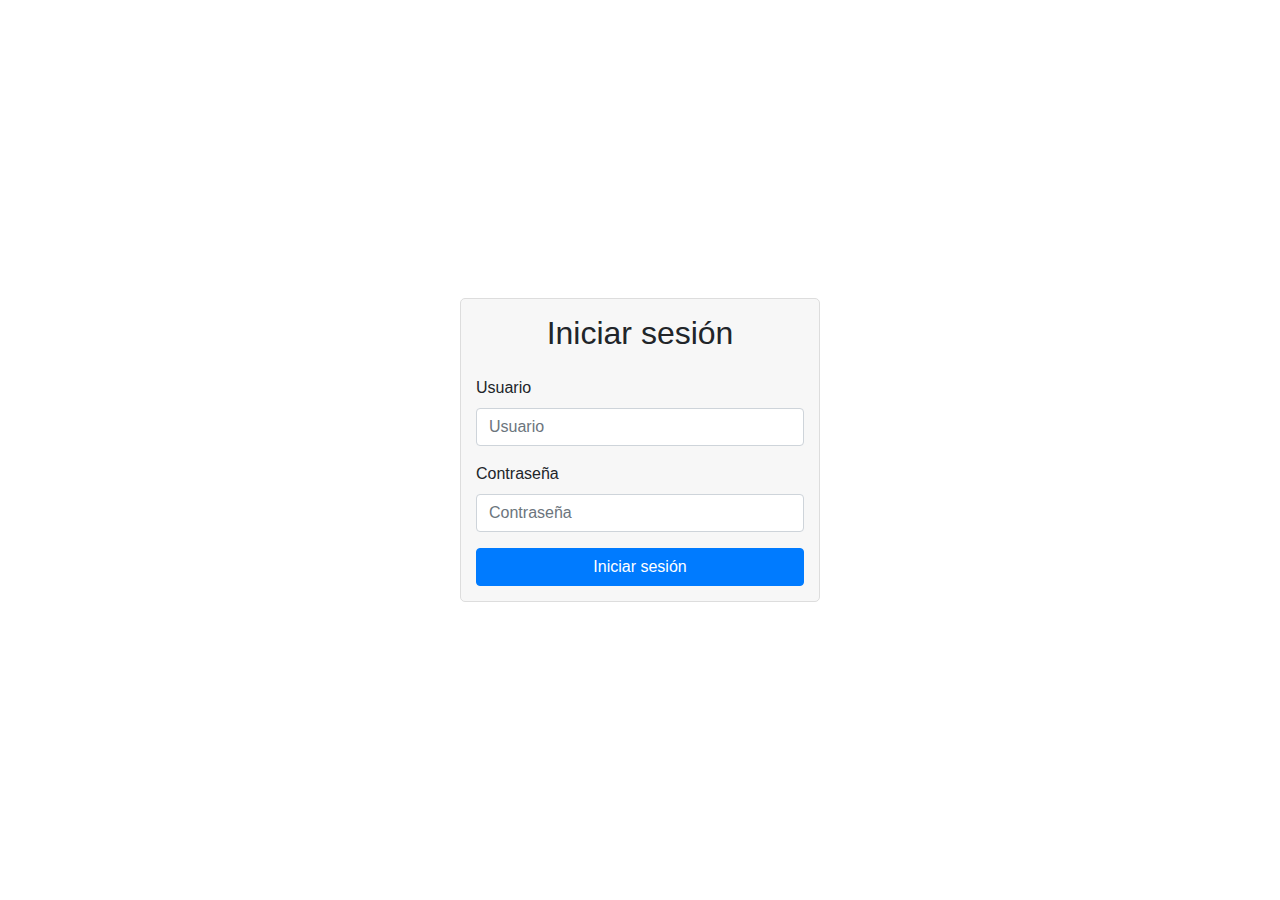
<file: login.html>
<!DOCTYPE html>
<html lang="en">
<head>
  <meta charset="UTF-8">
  <meta name="viewport" content="width=device-width, initial-scale=1.0">
  <title>Iniciar sesión</title>
  <link href="https://stackpath.bootstrapcdn.com/bootstrap/4.5.2/css/bootstrap.min.css" rel="stylesheet">
  <style>
    body {
      display: flex;
      align-items: center;
      justify-content: center;
      height: 100vh;
    }
    .login-form {
      width: 360px;
      padding: 15px;
      background-color: #f7f7f7;
      border: 1px solid #ddd;
      border-radius: 5px;
    }
  </style>
</head>
<body>

<div class="login-form">
  <h2 class="text-center mb-4">Iniciar sesión</h2>
  <form>
    <div class="form-group">
      <label for="username">Usuario</label>
      <input type="text" class="form-control" id="username" placeholder="Usuario">
    </div>
    <div class="form-group">
      <label for="password">Contraseña</label>
      <input type="password" class="form-control" id="password" placeholder="Contraseña">
    </div>
    <button type="submit" class="btn btn-primary btn-block">Iniciar sesión</button>
  </form>
</div>

<script src="https://code.jquery.com/jquery-3.5.1.slim.min.js"></script>
<script src="https://cdn.jsdelivr.net/npm/@popperjs/core@2.5.4/dist/umd/popper.min.js"></script>
<script src="https://stackpath.bootstrapcdn.com/bootstrap/4.5.2/js/bootstrap.min.js"></script>
</body>
</html>
</file>
